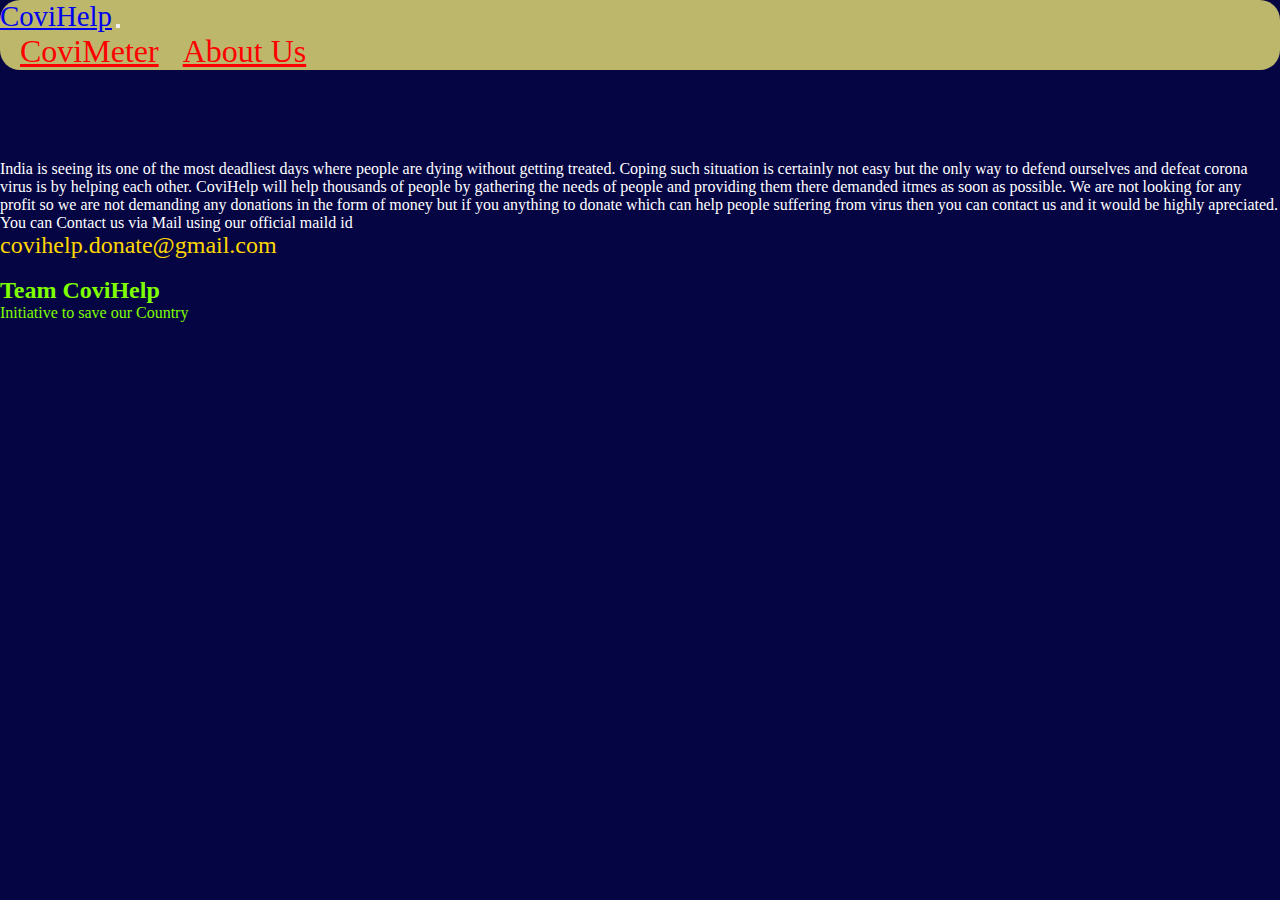
<file: aboutus.html>
<!DOCTYPE html>
<html lang="en">
  <head>
    <!-- Required meta tags -->
    <meta charset="utf-8" />
    <meta
      name="viewport"
      content="width=device-width,initial-scale=1,maximum-scale=1,user-scalable=no"
    />
    <meta http-equiv="X-UA-Compatible" content="IE=edge,chrome=1" />
    <meta name="HandheldFriendly" content="true" />

    <!-- Bootstrap CSS -->
    <link
      href="https://cdn.jsdelivr.net/npm/bootstrap@5.0.0-beta3/dist/css/bootstrap.min.css"
      rel="stylesheet"
      integrity="sha384-eOJMYsd53ii+scO/bJGFsiCZc+5NDVN2yr8+0RDqr0Ql0h+rP48ckxlpbzKgwra6"
      crossorigin="anonymous"
    />
    <link rel="stylesheet" href="style.css" />
    <title>CoHelp | About Us</title>
  </head>
  <body style="background-color: rgb(5, 5, 68)">
    <nav class="navbar navbar-expand-lg navbar-light bg-light">
      <div class="container-fluid" style="background-color: darkkhaki; border-radius: 20px;">
        <a class="navbar-brand" href="index.html" style="font-size: 1.8rem;">CoviHelp</a>
        <button class="navbar-toggler" type="button" data-bs-toggle="collapse" data-bs-target="#navbarNavAltMarkup" aria-controls="navbarNavAltMarkup" aria-expanded="false" aria-label="Toggle navigation">
          <span class="navbar-toggler-icon"></span>
        </button>
        <div class="collapse navbar-collapse" id="navbarNavAltMarkup">
          <div class="navbar-nav">
            <a style="color: red; margin-left: 20px; font-size: 2rem;" class="nav-link active" aria-current="page" href="covimeter.html">CoviMeter</a>
            <a style="color: red; margin-left: 20px; font-size: 2rem;" class="nav-link" href="aboutus.html">About Us</a>
            
          </div>
        </div>
      </div>
  </nav>
    <section class="text-gray-600 body-font">
      <div class="container px-5 py-24 mx-auto">
        <div class="xl:w-1/2 lg:w-3/4 w-full mx-auto text-center">
          <p
            style="margin-top: 90px; color: white"
            class="leading-relaxed text-lg"
          >
            India is seeing its one of the most deadliest days where people are
            dying without getting treated. Coping such situation is certainly
            not easy but the only way to defend ourselves and defeat corona
            virus is by helping each other. CoviHelp will help thousands of
            people by gathering the needs of people and providing them there
            demanded itmes as soon as possible. We are not looking for any
            profit so we are not demanding any donations in the form of money
            but if you anything to donate which can help people suffering from
            virus then you can contact us and it would be highly apreciated. You
            can Contact us via Mail using our official maild id <br /><span
              style="color: gold; font-size: 1.5rem"
              >covihelp.donate@gmail.com</span
            >
          </p>
          <br />
          <span
            class="inline-block h-1 w-10 rounded bg-indigo-500 mt-8 mb-6"
          ></span>
          <h2
            style="color: chartreuse"
            class="text-gray-900 font-medium title-font tracking-wider text-sm"
          >
            Team CoviHelp
          </h2>
          <p style="color: chartreuse" class="text-gray-500">
            Initiative to save our Country
          </p>
        </div>
      </div>
    </section>
  </body>
</html>
</file>
<file: style.css>
*{
    margin: 0;
    padding: 0;
}
#add{
    margin-left: 26rem;
    margin-bottom: 1rem;
    border: black 0.2rem solid;
    color: black;
}
.row{
    margin: 50px;
    margin-left: 240px;
    width: 70%;
    align-items: center;
    justify-items: center;
}
form{
    background-color: rgb(5, 5, 68);
    border: red 3px solid;
    color: white;
    border-radius: 20px;
}
.nav-link{
    color: red;
}
input textarea{
    border-radius: 20px;
}
#link{
    display: flex;
    padding: 20px;
}
#video1{
    margin-left: 155px;
    margin-bottom: 25px;
    width: 25%;
}
#video2{
    margin-left: 290px;
    margin-bottom: 25px;
    width: 25%;
}
#top{
    font-size: 1.8rem;
    text-align: center;
    margin-top: 40px;
}
/* Media Queries: Tablet Landscape */
@media screen and (max-width: 1060px) {
    #primary { width:67%; }
    #secondary { width:30%; margin-left:3%;}  
}

/* Media Queries: Tabled Portrait */
@media screen and (max-width: 768px) {
    #primary { width:100%; }
    #secondary { width:100%; margin:0; border:none; }
}

@media screen and (max-width: 600px) {
    .col-25, .col-75, input[type=submit] {
      width: 100%;
      margin-top: 0;
    }
    
  }
</file>
